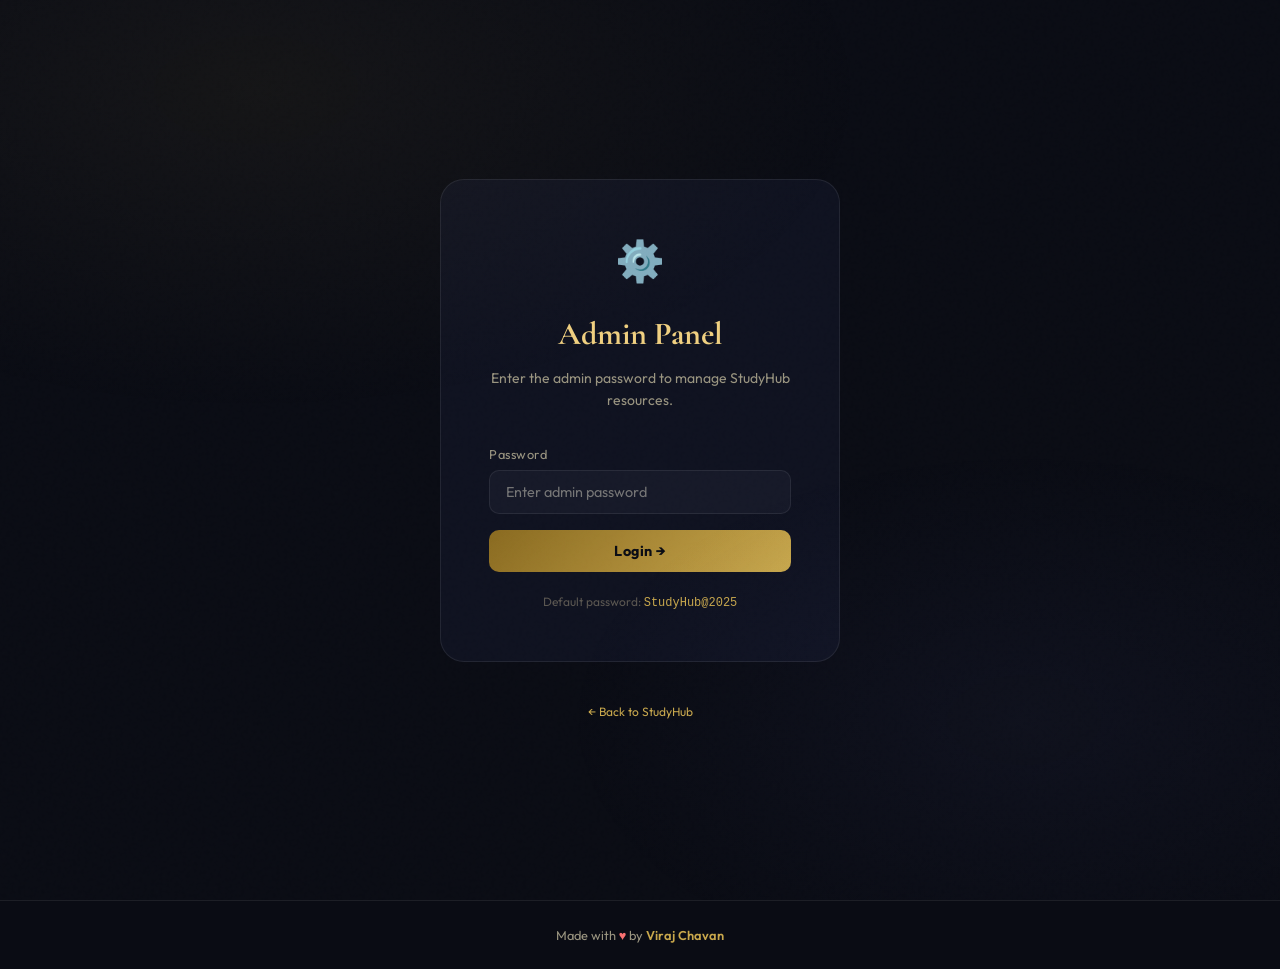
<file: admin/index.html>
<!DOCTYPE html>
<html lang="en">
<head>
  <meta charset="UTF-8" />
  <meta name="viewport" content="width=device-width, initial-scale=1.0" />
  <title>Admin — StudyHub</title>
  <link rel="icon" href="data:image/svg+xml,<svg xmlns='http://www.w3.org/2000/svg' viewBox='0 0 100 100'><text y='.9em' font-size='90'>⚙️</text></svg>" />
  <link rel="stylesheet" href="../assets/css/style.css" />
  <style>
    .tab-bar { display: flex; gap: 4px; border-bottom: 1px solid var(--border); margin-bottom: 28px; }
    .tab-btn {
      padding: 10px 20px; font-size: 0.875rem; font-weight: 500;
      background: none; border: none; color: var(--text-muted);
      cursor: pointer; border-bottom: 2px solid transparent;
      font-family: var(--font-body); transition: var(--transition);
      margin-bottom: -1px;
    }
    .tab-btn:hover { color: var(--text); }
    .tab-btn.active { color: var(--gold-l); border-bottom-color: var(--gold); }
    .tab-panel { display: none; }
    .tab-panel.active { display: block; }
    .file-entry {
      display: grid; grid-template-columns: 1fr 1fr auto;
      gap: 10px; margin-bottom: 10px; align-items: end;
    }
    .remove-btn {
      padding: 10px 14px; background: rgba(239,68,68,0.1); border: 1px solid rgba(239,68,68,0.3);
      color: #f87171; border-radius: 8px; cursor: pointer; font-size: 0.85rem;
      font-family: var(--font-body); transition: var(--transition); white-space: nowrap;
    }
    .remove-btn:hover { background: rgba(239,68,68,0.2); }
    .success-pill {
      display: inline-flex; align-items: center; gap: 6px; padding: 4px 12px;
      background: rgba(74,222,128,0.1); border: 1px solid rgba(74,222,128,0.25);
      border-radius: 999px; color: #4ade80; font-size: 0.8rem;
    }
    .warning-pill {
      display: inline-flex; align-items: center; gap: 6px; padding: 4px 12px;
      background: rgba(251,191,36,0.1); border: 1px solid rgba(251,191,36,0.25);
      border-radius: 999px; color: #fbbf24; font-size: 0.8rem;
    }
    .code-output {
      background: var(--bg-3); border: 1px solid var(--border);
      border-radius: 10px; padding: 20px;
      font-family: 'Courier New', monospace; font-size: 0.78rem;
      color: #a3e635; white-space: pre-wrap; max-height: 400px;
      overflow-y: auto; line-height: 1.5;
    }
    .section-sep { border: none; border-top: 1px solid var(--border); margin: 24px 0; }
  </style>
</head>
<body>

<!-- Login Screen -->
<div class="admin-login" id="login-screen">
  <div class="admin-login-card">
    <div style="font-size:2.5rem;margin-bottom:16px">⚙️</div>
    <h2>Admin Panel</h2>
    <p>Enter the admin password to manage StudyHub resources.</p>
    <div class="form-group">
      <label class="form-label">Password</label>
      <input type="password" class="form-input" id="pwd-input" placeholder="Enter admin password" />
    </div>
    <button class="btn-gold" id="login-btn">Login →</button>
    <div id="login-error" style="margin-top:12px;color:#f87171;font-size:0.8rem;display:none">
      ❌ Incorrect password. Try again.
    </div>
    <div style="margin-top:20px;font-size:0.75rem;color:var(--text-muted)">
      Default password: <code style="color:var(--gold)">StudyHub@2025</code>
    </div>
  </div>
  <div style="font-size:0.75rem;color:var(--text-muted);margin-top:16px">
    <a href="../index.html" style="color:var(--gold);text-decoration:none">← Back to StudyHub</a>
  </div>
</div>

<!-- Admin Panel (hidden until login) -->
<div class="admin-panel" id="admin-panel">

  <!-- Admin Header -->
  <div class="admin-header">
    <div class="container admin-header-inner">
      <div>
        <a class="nav-brand" href="../index.html" style="font-size:1.2rem">
          <div class="brand-icon" style="width:28px;height:28px;font-size:0.8rem">📚</div>
          StudyHub
        </a>
      </div>
      <div class="admin-title">⚙️ Admin Panel</div>
      <button class="btn btn-dl" id="logout-btn">Logout</button>
    </div>
  </div>

  <div class="container" style="padding-top:32px;padding-bottom:80px">

    <!-- Tabs -->
    <div class="tab-bar">
      <button class="tab-btn active" data-tab="add">➕ Add Resource</button>
      <button class="tab-btn" data-tab="manage">📋 Manage Resources</button>
      <button class="tab-btn" data-tab="export">📤 Export data.js</button>
      <button class="tab-btn" data-tab="guide">📖 Upload Guide</button>
    </div>

    <!-- TAB: Add Resource -->
    <div class="tab-panel active" id="tab-add">
      <div style="max-width:640px">
        <div class="admin-card">
          <h3>Add a New File</h3>

          <div class="form-group">
            <label class="form-label">Category</label>
            <select class="form-input form-select" id="add-cat">
              <option value="">— Select Category —</option>
              <option value="notes">📝 Notes</option>
              <option value="practice">✏️ Practice Sheets</option>
              <option value="solutions">✅ Textbook Solutions</option>
              <option value="textbooks">📚 Textbooks</option>
            </select>
          </div>

          <div class="form-group">
            <label class="form-label">Subject</label>
            <select class="form-input form-select" id="add-sub">
              <option value="">— Select Subject —</option>
              <option value="science">🔬 Science</option>
              <option value="maths">📐 Mathematics</option>
              <option value="history">📜 History</option>
              <option value="geography">🌍 Geography</option>
              <option value="political">⚖️ Political Science</option>
              <option value="economics">📊 Economics</option>
              <option value="english">📖 English</option>
              <option value="hindi">🪔 Hindi</option>
            </select>
          </div>

          <div class="form-group">
            <label class="form-label">Chapter Name</label>
            <input type="text" class="form-input" id="add-chap"
              placeholder="e.g. Chapter 1 – Chemical Reactions" />
          </div>

          <div class="form-group">
            <label class="form-label">File Name (display name)</label>
            <input type="text" class="form-input" id="add-fname"
              placeholder="e.g. NOTES - 1 - CHEMICAL REACTIONS.pdf" />
          </div>

          <div class="form-group">
            <label class="form-label">GitHub Raw URL</label>
            <input type="url" class="form-input" id="add-url"
              placeholder="https://raw.githubusercontent.com/user/repo/main/notes/..." />
            <div style="font-size:0.75rem;color:var(--text-muted);margin-top:6px">
              Upload your PDF to GitHub first, then paste the raw URL here.
            </div>
          </div>

          <button class="btn-gold" id="add-btn" style="width:auto;padding:10px 28px">Add Resource</button>
        </div>
      </div>
    </div>

    <!-- TAB: Manage Resources -->
    <div class="tab-panel" id="tab-manage">
      <div style="display:flex;align-items:center;gap:16px;margin-bottom:24px">
        <select class="form-input form-select" id="filter-cat" style="max-width:220px">
          <option value="">All Categories</option>
          <option value="notes">Notes</option>
          <option value="practice">Practice Sheets</option>
          <option value="solutions">Textbook Solutions</option>
          <option value="textbooks">Textbooks</option>
        </select>
        <select class="form-input form-select" id="filter-sub" style="max-width:220px">
          <option value="">All Subjects</option>
          <option value="science">Science</option>
          <option value="maths">Mathematics</option>
          <option value="history">History</option>
          <option value="geography">Geography</option>
          <option value="political">Political Science</option>
          <option value="economics">Economics</option>
          <option value="english">English</option>
          <option value="hindi">Hindi</option>
        </select>
        <button class="btn btn-view" id="filter-btn">Filter</button>
      </div>
      <div id="resource-list"></div>
    </div>

    <!-- TAB: Export -->
    <div class="tab-panel" id="tab-export">
      <div class="admin-card" style="max-width:800px">
        <h3>Export data.js</h3>
        <p style="color:var(--text-dim);font-size:0.875rem;margin-bottom:20px">
          Copy this code and replace the <code style="color:var(--gold)">RESOURCES</code> object in
          <code style="color:var(--gold)">assets/js/data.js</code> in your GitHub repo to persist changes.
        </p>
        <button class="btn btn-view" id="export-btn" style="margin-bottom:16px">🔄 Generate Export</button>
        <button class="btn btn-dl" id="copy-btn" style="margin-bottom:16px">📋 Copy to Clipboard</button>
        <div class="code-output" id="export-output">// Click "Generate Export" above</div>
      </div>
    </div>

    <!-- TAB: Guide -->
    <div class="tab-panel" id="tab-guide">
      <div class="admin-card" style="max-width:700px">
        <h3>📖 How to Upload Files to GitHub</h3>
        <div style="font-size:0.875rem;color:var(--text-dim);line-height:1.8;display:flex;flex-direction:column;gap:16px">
          <div>
            <strong style="color:var(--text)">Step 1 — Create a GitHub Repository</strong><br>
            Go to <a href="https://github.com/new" target="_blank" style="color:var(--gold)">github.com/new</a>,
            create a public repo named e.g. <code style="color:var(--gold)">studyhub-resources</code>.
          </div>
          <div>
            <strong style="color:var(--text)">Step 2 — Organise your PDFs</strong><br>
            Suggested folder structure:<br>
            <code style="color:#a3e635">
              notes/science/ch01-chemical-reactions.pdf<br>
              notes/maths/ch01-real-numbers.pdf<br>
              practice/science/ch01-practice.pdf<br>
              solutions/science/ch01-solutions.pdf<br>
              textbooks/science/ch01-textbook.pdf
            </code>
          </div>
          <div>
            <strong style="color:var(--text)">Step 3 — Upload via GitHub Web UI</strong><br>
            Open the folder in your repo → click <em>Add file → Upload files</em> → drag & drop your PDFs.
          </div>
          <div>
            <strong style="color:var(--text)">Step 4 — Get the Raw URL</strong><br>
            Click the file in GitHub → click <em>Raw</em> → copy the URL.<br>
            It looks like:<br>
            <code style="color:#a3e635">https://raw.githubusercontent.com/yourname/studyhub-resources/main/notes/science/ch01.pdf</code>
          </div>
          <div>
            <strong style="color:var(--text)">Step 5 — Add to Admin Panel</strong><br>
            Paste that URL in the <em>Add Resource</em> tab above.
          </div>
          <div>
            <strong style="color:var(--text)">Step 6 — Deploy on GitHub Pages</strong><br>
            Go to your website repo Settings → Pages → Source: <em>Deploy from a branch → main</em>.<br>
            Your site will be live at <code style="color:var(--gold)">https://yourname.github.io/studyhub/</code>
          </div>
          <hr class="section-sep" />
          <div>
            <strong style="color:var(--text)">🔑 Changing the Admin Password</strong><br>
            Open <code style="color:var(--gold)">assets/js/data.js</code> and update <code>ADMIN_HASH</code>.
            Run this in the browser console to generate a hash:<br>
            <code style="color:#a3e635;display:block;margin-top:8px">
              crypto.subtle.digest('SHA-256',<br>
              &nbsp;&nbsp;new TextEncoder().encode('YourNewPassword'))<br>
              .then(b => console.log([...new Uint8Array(b)].map(x=>x.toString(16).padStart(2,'0')).join('')))
            </code>
          </div>
        </div>
      </div>
    </div>

  </div><!-- /container -->
</div><!-- /admin-panel -->

<footer>
  <div class="container">
    <span class="love">Made with <span class="heart">♥</span> by <span class="name">Viraj Chavan</span></span>
  </div>
</footer>

<script src="../assets/js/data.js"></script>
<script>
/* ── In-memory resource store (loaded from data.js then localStorage) ── */
let liveResources = null;

function loadLiveResources() {
  const saved = localStorage.getItem('studyhub_resources');
  if (saved) {
    try { liveResources = JSON.parse(saved); return; } catch {}
  }
  // Deep clone from data.js
  liveResources = JSON.parse(JSON.stringify(RESOURCES));
  // Remove NCERT auto-entries from non-textbook cats for clarity
}

function saveLiveResources() {
  localStorage.setItem('studyhub_resources', JSON.stringify(liveResources));
}

/* ── Password check ─────────────────────────────────────────── */
// Simple plain-text check (easy to change)
const ADMIN_PASSWORD = 'StudyHub@2025';

document.getElementById('login-btn').addEventListener('click', tryLogin);
document.getElementById('pwd-input').addEventListener('keydown', e => { if (e.key === 'Enter') tryLogin(); });

function tryLogin() {
  const pwd = document.getElementById('pwd-input').value;
  if (pwd === ADMIN_PASSWORD) {
    document.getElementById('login-screen').style.display = 'none';
    document.getElementById('admin-panel').classList.add('active');
    loadLiveResources();
    renderResourceList();
  } else {
    document.getElementById('login-error').style.display = 'block';
    document.getElementById('pwd-input').value = '';
    document.getElementById('pwd-input').focus();
  }
}

document.getElementById('logout-btn').addEventListener('click', () => {
  document.getElementById('admin-panel').classList.remove('active');
  document.getElementById('login-screen').style.display = 'flex';
  document.getElementById('pwd-input').value = '';
});

/* ── Tabs ───────────────────────────────────────────────────── */
document.querySelectorAll('.tab-btn').forEach(btn => {
  btn.addEventListener('click', () => {
    document.querySelectorAll('.tab-btn').forEach(b => b.classList.remove('active'));
    document.querySelectorAll('.tab-panel').forEach(p => p.classList.remove('active'));
    btn.classList.add('active');
    document.getElementById('tab-' + btn.dataset.tab).classList.add('active');
    if (btn.dataset.tab === 'manage') renderResourceList();
  });
});

/* ── Add Resource ───────────────────────────────────────────── */
document.getElementById('add-btn').addEventListener('click', () => {
  const cat   = document.getElementById('add-cat').value;
  const sub   = document.getElementById('add-sub').value;
  const chap  = document.getElementById('add-chap').value.trim();
  const fname = document.getElementById('add-fname').value.trim();
  const url   = document.getElementById('add-url').value.trim();

  if (!cat || !sub || !chap || !fname || !url) {
    alert('Please fill in all fields.');
    return;
  }

  if (!liveResources[cat]) liveResources[cat] = {};
  if (!liveResources[cat][sub]) liveResources[cat][sub] = {};
  if (!liveResources[cat][sub][chap]) liveResources[cat][sub][chap] = [];

  liveResources[cat][sub][chap].push({ name: fname, url });
  saveLiveResources();

  // Clear form
  ['add-cat','add-sub','add-chap','add-fname','add-url'].forEach(id => {
    const el = document.getElementById(id);
    el.value = '';
  });

  showToast('✅ Resource added successfully!');
});

/* ── Manage / List ──────────────────────────────────────────── */
function renderResourceList() {
  const filterCat = document.getElementById('filter-cat').value;
  const filterSub = document.getElementById('filter-sub').value;
  const list = document.getElementById('resource-list');
  list.innerHTML = '';

  let found = 0;

  for (const [catId, subjects] of Object.entries(liveResources)) {
    if (filterCat && catId !== filterCat) continue;
    const catMeta = { notes:'Notes', practice:'Practice Sheets', solutions:'Textbook Solutions', textbooks:'Textbooks' };

    for (const [subId, chapters] of Object.entries(subjects)) {
      if (filterSub && subId !== filterSub) continue;

      for (const [chapName, files] of Object.entries(chapters)) {
        files.forEach((file, fi) => {
          found++;
          const row = document.createElement('div');
          row.style.cssText = 'display:grid;grid-template-columns:100px 120px 1fr 1fr auto;gap:10px;align-items:center;padding:10px 16px;background:var(--bg-2);border:1px solid var(--border);border-radius:10px;margin-bottom:8px;font-size:0.8rem';
          row.innerHTML = `
            <span style="color:var(--text-muted)">${catMeta[catId]||catId}</span>
            <span style="color:var(--text-dim);font-weight:500">${subId}</span>
            <span style="color:var(--text)">${chapName}</span>
            <span style="color:var(--text);overflow:hidden;text-overflow:ellipsis;white-space:nowrap" title="${file.name}">${file.name}</span>
            <button class="remove-btn" data-cat="${catId}" data-sub="${subId}" data-chap="${encodeURIComponent(chapName)}" data-fi="${fi}">🗑 Remove</button>
          `;
          list.appendChild(row);
        });
      }
    }
  }

  if (found === 0) {
    list.innerHTML = '<div style="text-align:center;padding:40px;color:var(--text-muted)">No resources found.</div>';
  }

  list.querySelectorAll('.remove-btn').forEach(btn => {
    btn.addEventListener('click', () => {
      const { cat, sub, fi } = btn.dataset;
      const chap = decodeURIComponent(btn.dataset.chap);
      if (!confirm(`Remove "${liveResources[cat][sub][chap][fi].name}"?`)) return;
      liveResources[cat][sub][chap].splice(parseInt(fi), 1);
      if (liveResources[cat][sub][chap].length === 0) delete liveResources[cat][sub][chap];
      saveLiveResources();
      renderResourceList();
    });
  });
}

document.getElementById('filter-btn').addEventListener('click', renderResourceList);

/* ── Export ─────────────────────────────────────────────────── */
document.getElementById('export-btn').addEventListener('click', () => {
  const output = document.getElementById('export-output');
  const json = JSON.stringify(liveResources, null, 2);
  output.textContent = `// PASTE THIS INTO assets/js/data.js — replace the RESOURCES object\n\nconst RESOURCES = ${json};`;
});

document.getElementById('copy-btn').addEventListener('click', () => {
  const text = document.getElementById('export-output').textContent;
  navigator.clipboard.writeText(text).then(() => showToast('📋 Copied to clipboard!'));
});

/* ── Toast ───────────────────────────────────────────────────── */
function showToast(msg) {
  const t = document.createElement('div');
  t.className = 'toast success';
  t.textContent = msg;
  document.body.appendChild(t);
  setTimeout(() => t.remove(), 3000);
}
</script>

</body>
</html>
</file>
<file: assets/css/style.css>
/* ============================================================
   StudyHub Class 10 – Global Stylesheet
   Theme: Dark Academic Luxury
   Fonts: Cormorant Garamond (display) + Outfit (body)
   ============================================================ */

@import url('https://fonts.googleapis.com/css2?family=Cormorant+Garamond:ital,wght@0,300;0,400;0,600;0,700;1,400&family=Outfit:wght@300;400;500;600;700&display=swap');

/* ── Reset & Variables ─────────────────────────────────────── */
*, *::before, *::after { box-sizing: border-box; margin: 0; padding: 0; }

:root {
  --bg:        #0a0c14;
  --bg-2:      #0f1220;
  --bg-3:      #161928;
  --surface:   rgba(255,255,255,0.04);
  --surface-h: rgba(255,255,255,0.08);
  --border:    rgba(255,255,255,0.08);
  --border-h:  rgba(255,255,255,0.18);
  --gold:      #c9a84c;
  --gold-l:    #f0d080;
  --gold-d:    #8a6a20;
  --text:      #e8e4d8;
  --text-dim:  #9a9580;
  --text-muted:#5a5650;
  --radius:    16px;
  --radius-sm: 10px;
  --radius-lg: 24px;
  --shadow:    0 8px 32px rgba(0,0,0,0.5);
  --shadow-lg: 0 20px 60px rgba(0,0,0,0.7);
  --font-display: 'Cormorant Garamond', serif;
  --font-body:    'Outfit', sans-serif;
  --transition: 0.3s cubic-bezier(0.4,0,0.2,1);
}

html { scroll-behavior: smooth; }

body {
  background: var(--bg);
  color: var(--text);
  font-family: var(--font-body);
  font-size: 16px;
  line-height: 1.6;
  min-height: 100vh;
  overflow-x: hidden;
}

/* ── Background Grain + Mesh ───────────────────────────────── */
body::before {
  content: '';
  position: fixed;
  inset: 0;
  background:
    radial-gradient(ellipse 80% 60% at 20% 10%, rgba(201,168,76,0.06) 0%, transparent 60%),
    radial-gradient(ellipse 60% 50% at 80% 80%, rgba(96,100,180,0.06) 0%, transparent 60%);
  pointer-events: none;
  z-index: 0;
}

body::after {
  content: '';
  position: fixed;
  inset: 0;
  background-image: url("data:image/svg+xml,%3Csvg viewBox='0 0 256 256' xmlns='http://www.w3.org/2000/svg'%3E%3Cfilter id='noise'%3E%3CfeTurbulence type='fractalNoise' baseFrequency='0.9' numOctaves='4' stitchTiles='stitch'/%3E%3C/filter%3E%3Crect width='100%25' height='100%25' filter='url(%23noise)' opacity='0.04'/%3E%3C/svg%3E");
  pointer-events: none;
  opacity: 0.4;
  z-index: 0;
}

/* ── Layout Wrappers ───────────────────────────────────────── */
.container { max-width: 1200px; margin: 0 auto; padding: 0 24px; position: relative; z-index: 1; }
.page { min-height: 100vh; display: flex; flex-direction: column; }
.page-content { flex: 1; padding: 48px 0 80px; }

/* ── Navbar ────────────────────────────────────────────────── */
nav {
  position: sticky;
  top: 0;
  z-index: 100;
  backdrop-filter: blur(20px) saturate(180%);
  -webkit-backdrop-filter: blur(20px);
  background: rgba(10,12,20,0.85);
  border-bottom: 1px solid var(--border);
}

.nav-inner {
  display: flex;
  align-items: center;
  justify-content: space-between;
  height: 64px;
  gap: 24px;
}

.nav-brand {
  display: flex;
  align-items: center;
  gap: 10px;
  text-decoration: none;
  font-family: var(--font-display);
  font-size: 1.5rem;
  font-weight: 700;
  color: var(--gold-l);
  letter-spacing: 0.02em;
}
.nav-brand .brand-icon {
  width: 36px; height: 36px;
  background: linear-gradient(135deg, var(--gold-d), var(--gold));
  border-radius: 8px;
  display: flex; align-items: center; justify-content: center;
  font-size: 1rem;
  box-shadow: 0 0 16px rgba(201,168,76,0.3);
}

.nav-links { display: flex; gap: 4px; align-items: center; }
.nav-link {
  padding: 6px 14px;
  border-radius: 8px;
  text-decoration: none;
  color: var(--text-dim);
  font-size: 0.875rem;
  font-weight: 500;
  transition: var(--transition);
}
.nav-link:hover, .nav-link.active {
  background: var(--surface-h);
  color: var(--text);
}

.nav-admin {
  padding: 6px 16px;
  border: 1px solid var(--gold-d);
  border-radius: 8px;
  background: transparent;
  color: var(--gold);
  font-size: 0.8rem;
  font-weight: 500;
  text-decoration: none;
  transition: var(--transition);
}
.nav-admin:hover {
  background: rgba(201,168,76,0.1);
  color: var(--gold-l);
}

/* ── Hero ──────────────────────────────────────────────────── */
.hero {
  text-align: center;
  padding: 80px 0 60px;
}

.hero-badge {
  display: inline-flex;
  align-items: center;
  gap: 8px;
  padding: 6px 16px;
  background: rgba(201,168,76,0.1);
  border: 1px solid rgba(201,168,76,0.25);
  border-radius: 999px;
  font-size: 0.8rem;
  color: var(--gold);
  letter-spacing: 0.08em;
  text-transform: uppercase;
  margin-bottom: 28px;
}

.hero-title {
  font-family: var(--font-display);
  font-size: clamp(2.8rem, 6vw, 5rem);
  font-weight: 700;
  line-height: 1.1;
  letter-spacing: -0.01em;
  margin-bottom: 20px;
  background: linear-gradient(135deg, #fff 30%, var(--gold-l) 70%, var(--gold) 100%);
  -webkit-background-clip: text;
  -webkit-text-fill-color: transparent;
  background-clip: text;
}

.hero-sub {
  font-size: 1.1rem;
  color: var(--text-dim);
  max-width: 500px;
  margin: 0 auto 48px;
  font-weight: 300;
}

/* ── Divider ───────────────────────────────────────────────── */
.section-label {
  text-align: center;
  font-size: 0.75rem;
  letter-spacing: 0.18em;
  text-transform: uppercase;
  color: var(--text-muted);
  margin-bottom: 36px;
  display: flex;
  align-items: center;
  gap: 16px;
}
.section-label::before, .section-label::after {
  content: '';
  flex: 1;
  height: 1px;
  background: var(--border);
}

/* ── Category Cards ────────────────────────────────────────── */
.categories-grid {
  display: grid;
  grid-template-columns: repeat(auto-fit, minmax(260px, 1fr));
  gap: 20px;
}

.cat-card {
  position: relative;
  background: var(--bg-2);
  border: 1px solid var(--border);
  border-radius: var(--radius-lg);
  padding: 36px 28px;
  cursor: pointer;
  text-decoration: none;
  display: block;
  overflow: hidden;
  transition: transform var(--transition), border-color var(--transition), box-shadow var(--transition);
  group: true;
}

.cat-card::before {
  content: '';
  position: absolute;
  inset: 0;
  background: var(--cat-gradient);
  opacity: 0;
  transition: opacity var(--transition);
  border-radius: inherit;
}
.cat-card:hover::before { opacity: 0.07; }
.cat-card:hover {
  transform: translateY(-6px);
  border-color: var(--border-h);
  box-shadow: 0 24px 64px rgba(0,0,0,0.6);
}

.cat-glow {
  position: absolute;
  top: -40px; right: -40px;
  width: 160px; height: 160px;
  border-radius: 50%;
  background: var(--cat-color);
  opacity: 0.06;
  filter: blur(40px);
  transition: opacity var(--transition);
}
.cat-card:hover .cat-glow { opacity: 0.14; }

.cat-icon {
  font-size: 2.5rem;
  margin-bottom: 16px;
  display: block;
  line-height: 1;
}

.cat-label {
  font-family: var(--font-display);
  font-size: 1.6rem;
  font-weight: 600;
  color: #fff;
  margin-bottom: 8px;
}

.cat-desc {
  font-size: 0.875rem;
  color: var(--text-dim);
  font-weight: 300;
  margin-bottom: 24px;
}

.cat-arrow {
  display: inline-flex;
  align-items: center;
  gap: 6px;
  font-size: 0.8rem;
  font-weight: 600;
  letter-spacing: 0.06em;
  text-transform: uppercase;
  color: var(--cat-color);
  transition: gap var(--transition);
}
.cat-card:hover .cat-arrow { gap: 10px; }

/* ── Subject Grid ──────────────────────────────────────────── */
.subjects-header {
  margin-bottom: 40px;
}
.subjects-header h1 {
  font-family: var(--font-display);
  font-size: clamp(2rem, 4vw, 3rem);
  font-weight: 600;
  color: #fff;
  margin-bottom: 8px;
}
.subjects-header p { color: var(--text-dim); font-weight: 300; }
.breadcrumb {
  display: flex; align-items: center; gap: 8px;
  font-size: 0.8rem; color: var(--text-muted);
  margin-bottom: 16px;
}
.breadcrumb a { color: var(--gold); text-decoration: none; }
.breadcrumb a:hover { text-decoration: underline; }
.breadcrumb span { opacity: 0.5; }

.subjects-grid {
  display: grid;
  grid-template-columns: repeat(auto-fill, minmax(180px, 1fr));
  gap: 16px;
}

.subj-card {
  background: var(--bg-2);
  border: 1px solid var(--border);
  border-radius: var(--radius);
  padding: 28px 20px;
  cursor: pointer;
  text-align: center;
  transition: transform var(--transition), border-color var(--transition), background var(--transition);
  text-decoration: none;
  display: block;
}
.subj-card:hover {
  transform: translateY(-4px);
  border-color: var(--subj-color, var(--gold-d));
  background: var(--surface-h);
}
.subj-icon { font-size: 2rem; margin-bottom: 10px; display: block; }
.subj-name {
  font-family: var(--font-display);
  font-size: 1.1rem;
  font-weight: 600;
  color: var(--text);
}

/* ── Chapter List ──────────────────────────────────────────── */
.chapter-list { display: flex; flex-direction: column; gap: 10px; }

.chapter-item {
  background: var(--bg-2);
  border: 1px solid var(--border);
  border-radius: var(--radius);
  overflow: hidden;
  transition: border-color var(--transition);
}
.chapter-item.open { border-color: var(--border-h); }

.chapter-header {
  display: flex;
  align-items: center;
  justify-content: space-between;
  padding: 16px 20px;
  cursor: pointer;
  user-select: none;
  transition: background var(--transition);
}
.chapter-header:hover { background: var(--surface); }

.ch-name {
  font-size: 0.95rem;
  font-weight: 500;
  color: var(--text);
}
.ch-count {
  font-size: 0.75rem;
  background: var(--surface);
  border: 1px solid var(--border);
  border-radius: 999px;
  padding: 2px 10px;
  color: var(--text-muted);
}
.ch-chevron {
  font-size: 0.75rem;
  color: var(--text-muted);
  transition: transform var(--transition);
}
.chapter-item.open .ch-chevron { transform: rotate(180deg); }

.chapter-files {
  display: none;
  flex-direction: column;
  gap: 0;
  border-top: 1px solid var(--border);
}
.chapter-item.open .chapter-files { display: flex; }

.file-row {
  display: flex;
  align-items: center;
  gap: 14px;
  padding: 12px 20px;
  border-bottom: 1px solid var(--border);
  transition: background var(--transition);
}
.file-row:last-child { border-bottom: none; }
.file-row:hover { background: var(--surface); }

.file-icon {
  width: 36px; height: 36px;
  background: rgba(201,168,76,0.1);
  border-radius: 8px;
  display: flex; align-items: center; justify-content: center;
  font-size: 1.1rem;
  flex-shrink: 0;
}
.file-name {
  flex: 1;
  font-size: 0.875rem;
  color: var(--text);
  font-weight: 400;
}
.file-source-badge {
  font-size: 0.65rem;
  padding: 2px 8px;
  border-radius: 4px;
  background: rgba(96,165,250,0.15);
  color: #60a5fa;
  border: 1px solid rgba(96,165,250,0.2);
  font-weight: 600;
  letter-spacing: 0.04em;
  text-transform: uppercase;
}

.file-actions { display: flex; gap: 8px; flex-shrink: 0; }

.btn {
  padding: 7px 16px;
  border-radius: 8px;
  border: none;
  cursor: pointer;
  font-size: 0.8rem;
  font-weight: 600;
  font-family: var(--font-body);
  text-decoration: none;
  display: inline-flex;
  align-items: center;
  gap: 6px;
  transition: var(--transition);
  letter-spacing: 0.02em;
}

.btn-view {
  background: rgba(201,168,76,0.15);
  color: var(--gold-l);
  border: 1px solid rgba(201,168,76,0.25);
}
.btn-view:hover {
  background: rgba(201,168,76,0.25);
  color: #fff;
  box-shadow: 0 0 20px rgba(201,168,76,0.2);
}

.btn-dl {
  background: var(--surface);
  color: var(--text-dim);
  border: 1px solid var(--border);
}
.btn-dl:hover {
  background: var(--surface-h);
  color: var(--text);
}

/* ── Empty State ───────────────────────────────────────────── */
.empty {
  text-align: center;
  padding: 80px 24px;
  color: var(--text-muted);
}
.empty-icon { font-size: 3rem; margin-bottom: 16px; display: block; }
.empty h3 { font-family: var(--font-display); font-size: 1.5rem; color: var(--text-dim); margin-bottom: 8px; }
.empty p { font-size: 0.875rem; }

/* ── PDF Viewer (Flipbook) ─────────────────────────────────── */
#viewer-overlay {
  display: none;
  position: fixed;
  inset: 0;
  z-index: 1000;
  background: rgba(0,0,0,0.95);
  backdrop-filter: blur(8px);
  flex-direction: column;
  align-items: center;
  justify-content: center;
  animation: fadeIn 0.3s ease;
}
#viewer-overlay.active { display: flex; }

@keyframes fadeIn { from { opacity: 0; } to { opacity: 1; } }

.viewer-toolbar {
  position: absolute;
  top: 0; left: 0; right: 0;
  height: 56px;
  background: rgba(10,12,20,0.9);
  border-bottom: 1px solid var(--border);
  display: flex;
  align-items: center;
  justify-content: space-between;
  padding: 0 24px;
  backdrop-filter: blur(10px);
  z-index: 2;
}
.viewer-title {
  font-size: 0.9rem;
  color: var(--text);
  font-weight: 500;
  white-space: nowrap;
  overflow: hidden;
  text-overflow: ellipsis;
  max-width: 400px;
}
.viewer-nav { display: flex; align-items: center; gap: 12px; }
.viewer-page-info { font-size: 0.8rem; color: var(--text-dim); min-width: 80px; text-align: center; }

.viewer-btn {
  width: 36px; height: 36px;
  border-radius: 8px;
  border: 1px solid var(--border);
  background: var(--surface);
  color: var(--text);
  cursor: pointer;
  display: flex; align-items: center; justify-content: center;
  font-size: 1rem;
  transition: var(--transition);
}
.viewer-btn:hover { background: var(--surface-h); border-color: var(--border-h); }
.viewer-btn:disabled { opacity: 0.3; cursor: not-allowed; }

.viewer-close {
  width: 36px; height: 36px;
  border-radius: 8px;
  border: 1px solid rgba(239,68,68,0.3);
  background: rgba(239,68,68,0.1);
  color: #f87171;
  cursor: pointer;
  display: flex; align-items: center; justify-content: center;
  font-size: 1rem;
  transition: var(--transition);
}
.viewer-close:hover { background: rgba(239,68,68,0.2); }

/* ── Flipbook Container ─────────────────────────────────────── */
.flipbook-container {
  margin-top: 56px;
  display: flex;
  align-items: center;
  justify-content: center;
  width: 100%;
  height: calc(100vh - 56px);
  perspective: 2000px;
}

.flipbook {
  position: relative;
  width: min(90vw, 700px);
  height: min(85vh, 900px);
  transform-style: preserve-3d;
}

.page-wrapper {
  position: absolute;
  width: 100%;
  height: 100%;
  transform-style: preserve-3d;
  transition: transform 0.7s cubic-bezier(0.4,0,0.2,1);
  transform-origin: left center;
}

.page-face {
  position: absolute;
  inset: 0;
  background: #fff;
  border-radius: 2px 8px 8px 2px;
  box-shadow: 8px 8px 40px rgba(0,0,0,0.8), inset -2px 0 8px rgba(0,0,0,0.15);
  overflow: hidden;
  backface-visibility: hidden;
}

.page-face canvas { display: block; width: 100% !important; height: 100% !important; }

.page-back {
  transform: rotateY(180deg);
  background: #f8f5f0;
  border-radius: 8px 2px 2px 8px;
  box-shadow: -8px 8px 40px rgba(0,0,0,0.8), inset 2px 0 8px rgba(0,0,0,0.1);
}

/* Page-flip turning animation */
.page-wrapper.turning-forward { transform: rotateY(-180deg); }

.page-shadow {
  position: absolute;
  right: 0;
  top: 0;
  width: 40%;
  height: 100%;
  background: linear-gradient(to right, transparent, rgba(0,0,0,0.4));
  pointer-events: none;
  border-radius: 0 8px 8px 0;
}

/* Flip nav arrows */
.flip-arrow {
  position: absolute;
  top: 50%;
  transform: translateY(-50%);
  width: 48px; height: 48px;
  border-radius: 50%;
  background: rgba(201,168,76,0.15);
  border: 1px solid rgba(201,168,76,0.3);
  color: var(--gold-l);
  cursor: pointer;
  display: flex; align-items: center; justify-content: center;
  font-size: 1.2rem;
  transition: var(--transition);
  z-index: 10;
  backdrop-filter: blur(4px);
}
.flip-arrow:hover { background: rgba(201,168,76,0.3); transform: translateY(-50%) scale(1.1); }
.flip-arrow:disabled { opacity: 0.2; cursor: not-allowed; transform: translateY(-50%); }
.flip-prev { right: calc(100% + 20px); }
.flip-next { left: calc(100% + 20px); }

/* Loading spinner */
.viewer-loading {
  display: flex;
  flex-direction: column;
  align-items: center;
  gap: 16px;
  color: var(--text-dim);
  font-size: 0.9rem;
}
.spinner {
  width: 40px; height: 40px;
  border: 2px solid var(--border);
  border-top-color: var(--gold);
  border-radius: 50%;
  animation: spin 0.8s linear infinite;
}
@keyframes spin { to { transform: rotate(360deg); } }

/* ── Admin Panel ───────────────────────────────────────────── */
.admin-page { background: var(--bg); min-height: 100vh; }
.admin-login {
  display: flex;
  flex-direction: column;
  align-items: center;
  justify-content: center;
  min-height: 100vh;
  gap: 24px;
}
.admin-login-card {
  background: var(--bg-2);
  border: 1px solid var(--border);
  border-radius: var(--radius-lg);
  padding: 48px;
  width: 100%;
  max-width: 400px;
  text-align: center;
}
.admin-login-card h2 {
  font-family: var(--font-display);
  font-size: 2rem;
  color: var(--gold-l);
  margin-bottom: 8px;
}
.admin-login-card p { color: var(--text-dim); font-size: 0.875rem; margin-bottom: 32px; }

.form-group { margin-bottom: 16px; text-align: left; }
.form-label { display: block; font-size: 0.8rem; color: var(--text-dim); margin-bottom: 6px; letter-spacing: 0.04em; }
.form-input {
  width: 100%;
  background: var(--bg-3);
  border: 1px solid var(--border);
  border-radius: 10px;
  padding: 12px 16px;
  color: var(--text);
  font-family: var(--font-body);
  font-size: 0.9rem;
  outline: none;
  transition: border-color var(--transition);
}
.form-input:focus { border-color: var(--gold-d); }
.form-select { appearance: none; cursor: pointer; }

.btn-gold {
  width: 100%;
  padding: 12px;
  background: linear-gradient(135deg, var(--gold-d), var(--gold));
  color: #0a0c14;
  font-weight: 700;
  font-size: 0.9rem;
  border-radius: 10px;
  border: none;
  cursor: pointer;
  font-family: var(--font-body);
  transition: var(--transition);
  letter-spacing: 0.04em;
}
.btn-gold:hover { box-shadow: 0 0 24px rgba(201,168,76,0.4); filter: brightness(1.1); }

.admin-panel { display: none; }
.admin-panel.active { display: block; }

.admin-header {
  background: var(--bg-2);
  border-bottom: 1px solid var(--border);
  padding: 16px 0;
  margin-bottom: 40px;
}
.admin-header-inner {
  display: flex;
  align-items: center;
  justify-content: space-between;
}
.admin-title {
  font-family: var(--font-display);
  font-size: 1.8rem;
  color: var(--gold-l);
}

.admin-grid { display: grid; grid-template-columns: 1fr 1fr; gap: 24px; }
.admin-card {
  background: var(--bg-2);
  border: 1px solid var(--border);
  border-radius: var(--radius);
  padding: 24px;
}
.admin-card h3 {
  font-family: var(--font-display);
  font-size: 1.2rem;
  color: var(--text);
  margin-bottom: 20px;
  padding-bottom: 12px;
  border-bottom: 1px solid var(--border);
}

.resource-table { width: 100%; border-collapse: collapse; font-size: 0.8rem; }
.resource-table th { color: var(--text-muted); padding: 8px; text-align: left; font-weight: 500; }
.resource-table td { padding: 10px 8px; border-top: 1px solid var(--border); vertical-align: middle; }
.resource-table tr:hover td { background: var(--surface); }

.export-box {
  background: var(--bg-3);
  border: 1px solid var(--border);
  border-radius: 10px;
  padding: 16px;
  font-family: monospace;
  font-size: 0.75rem;
  color: var(--text-dim);
  white-space: pre-wrap;
  max-height: 300px;
  overflow: auto;
}

/* ── Footer ────────────────────────────────────────────────── */
footer {
  border-top: 1px solid var(--border);
  padding: 24px 0;
  text-align: center;
  font-size: 0.8rem;
  color: var(--text-muted);
  position: relative;
  z-index: 1;
}
footer .love {
  color: var(--text-dim);
}
footer .love .heart { color: #f87171; }
footer .love .name { color: var(--gold); font-weight: 600; }

/* ── Animations ────────────────────────────────────────────── */
@keyframes slideUp {
  from { opacity: 0; transform: translateY(24px); }
  to   { opacity: 1; transform: translateY(0); }
}
@keyframes scaleIn {
  from { opacity: 0; transform: scale(0.95); }
  to   { opacity: 1; transform: scale(1); }
}

.anim-slide-up { animation: slideUp 0.5s ease both; }
.anim-delay-1 { animation-delay: 0.05s; }
.anim-delay-2 { animation-delay: 0.10s; }
.anim-delay-3 { animation-delay: 0.15s; }
.anim-delay-4 { animation-delay: 0.20s; }

/* ── Search Bar ────────────────────────────────────────────── */
.search-bar {
  display: flex;
  align-items: center;
  gap: 12px;
  background: var(--bg-2);
  border: 1px solid var(--border);
  border-radius: 999px;
  padding: 10px 20px;
  max-width: 480px;
  margin: 0 auto 48px;
  transition: border-color var(--transition);
}
.search-bar:focus-within { border-color: var(--border-h); }
.search-bar input {
  flex: 1;
  background: none;
  border: none;
  outline: none;
  color: var(--text);
  font-family: var(--font-body);
  font-size: 0.9rem;
}
.search-bar input::placeholder { color: var(--text-muted); }
.search-icon { color: var(--text-muted); font-size: 0.9rem; }

/* ── Toast ─────────────────────────────────────────────────── */
.toast {
  position: fixed;
  bottom: 24px;
  right: 24px;
  background: var(--bg-2);
  border: 1px solid var(--border);
  border-radius: 12px;
  padding: 12px 20px;
  font-size: 0.85rem;
  color: var(--text);
  z-index: 2000;
  box-shadow: var(--shadow);
  animation: slideUp 0.3s ease;
  display: flex;
  align-items: center;
  gap: 10px;
}
.toast.success { border-color: rgba(74,222,128,0.3); }
.toast.error   { border-color: rgba(248,113,113,0.3); }

/* ── Mobile ────────────────────────────────────────────────── */
@media (max-width: 768px) {
  .nav-links { display: none; }
  .admin-grid { grid-template-columns: 1fr; }
  .flip-prev { right: calc(100% + 8px); }
  .flip-next { left: calc(100% + 8px); }
  .flipbook { width: 92vw; height: 78vh; }
  .categories-grid { grid-template-columns: 1fr 1fr; gap: 14px; }
  .cat-card { padding: 24px 18px; }
  .subjects-grid { grid-template-columns: repeat(3, 1fr); }
  .viewer-title { max-width: 180px; }
}

@media (max-width: 480px) {
  .categories-grid { grid-template-columns: 1fr; }
  .subjects-grid { grid-template-columns: repeat(2, 1fr); }
  .hero-title { font-size: 2.2rem; }
  .hero { padding: 48px 0 40px; }
  .flip-prev, .flip-next { display: none; }
}
</file>
